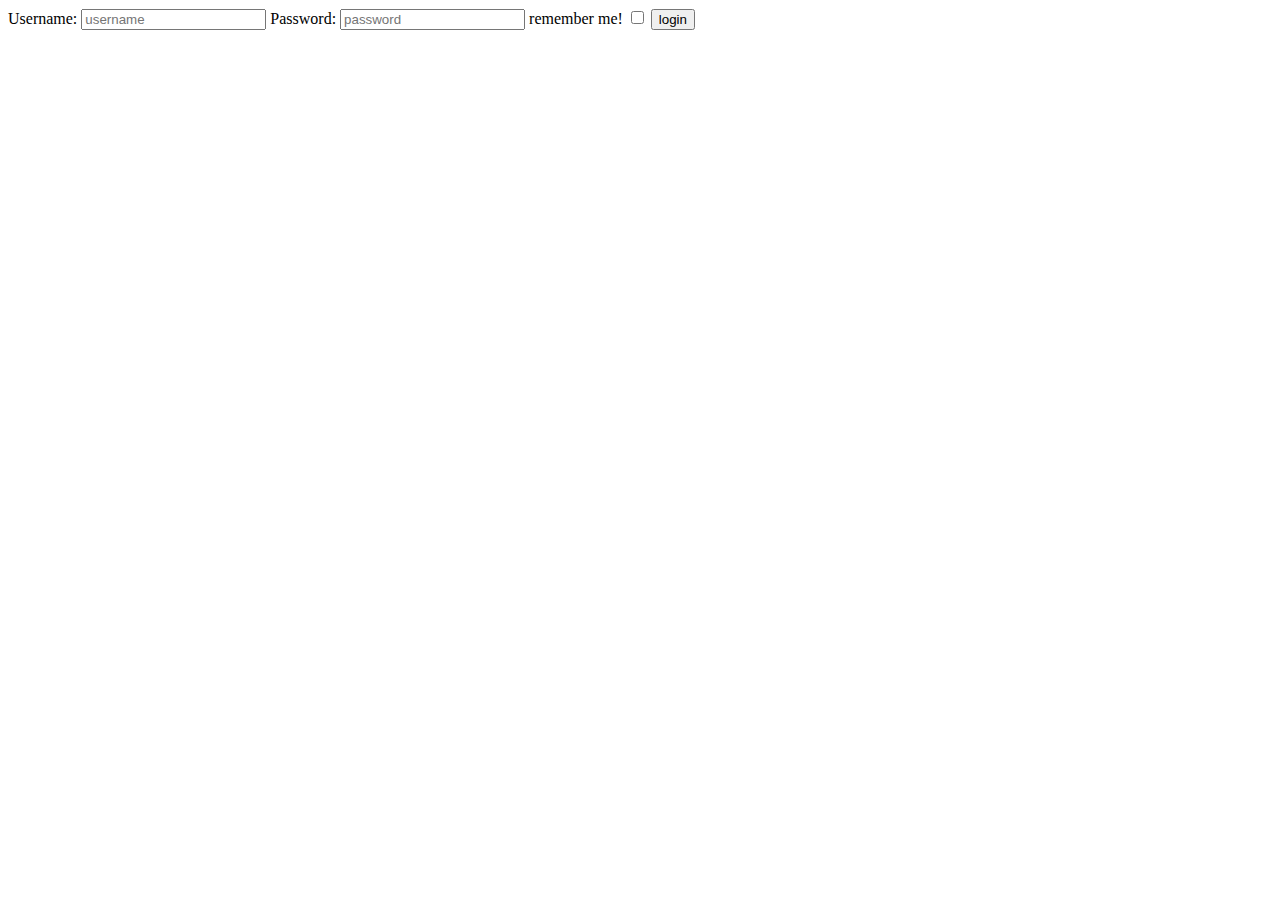
<file: cookies/index.html>
<!DOCTYPE html>
<html>
	<head>
		<script type="text/javascript" src="cookies.js"></script>
		<script>
			var username = "maayan";
			var password = "123";
			
			/*
				var user = new Object();
				user.name = "maayan";
				user.password = "123";
			//	var user2 = {name:"moshe", password:"123"};
				var users = [];
				users.push(user);
			*/
			
			window.onload = function(){
				var usernameCookie = getCookie("USERNAME");
				var passwordCookie = getCookie("PASSWORD");
				if(usernameCookie == username && passwordCookie == password){
					window.location = "main.html";
				}
			};
			
			function submit(){
				var inputUsername = document.getElementById("username");
				var inputPassword = document.getElementById("password");
				if(inputUsername.value == username && inputPassword.value == password){
					var checkBox = document.getElementById("checkBox");
					if(checkBox.checked){
						setCookie("USERNAME", inputUsername.value, 365);
						setCookie("PASSWORD", inputPassword.value, 365);
					}
					window.location = "main.html";
				}else{
					alert("NO");
				}
			}
			
		</script>
	</head>
	<body>
		<header>
			Username: <input id="username" type="text" placeholder="username"/>
			Password: <input id="password" type="password" placeholder="password"/>
			remember me! <input id="checkBox" type="checkBox" />
			<button onclick="submit();">login</button>
		</header>
	</body>
</html>
</file>
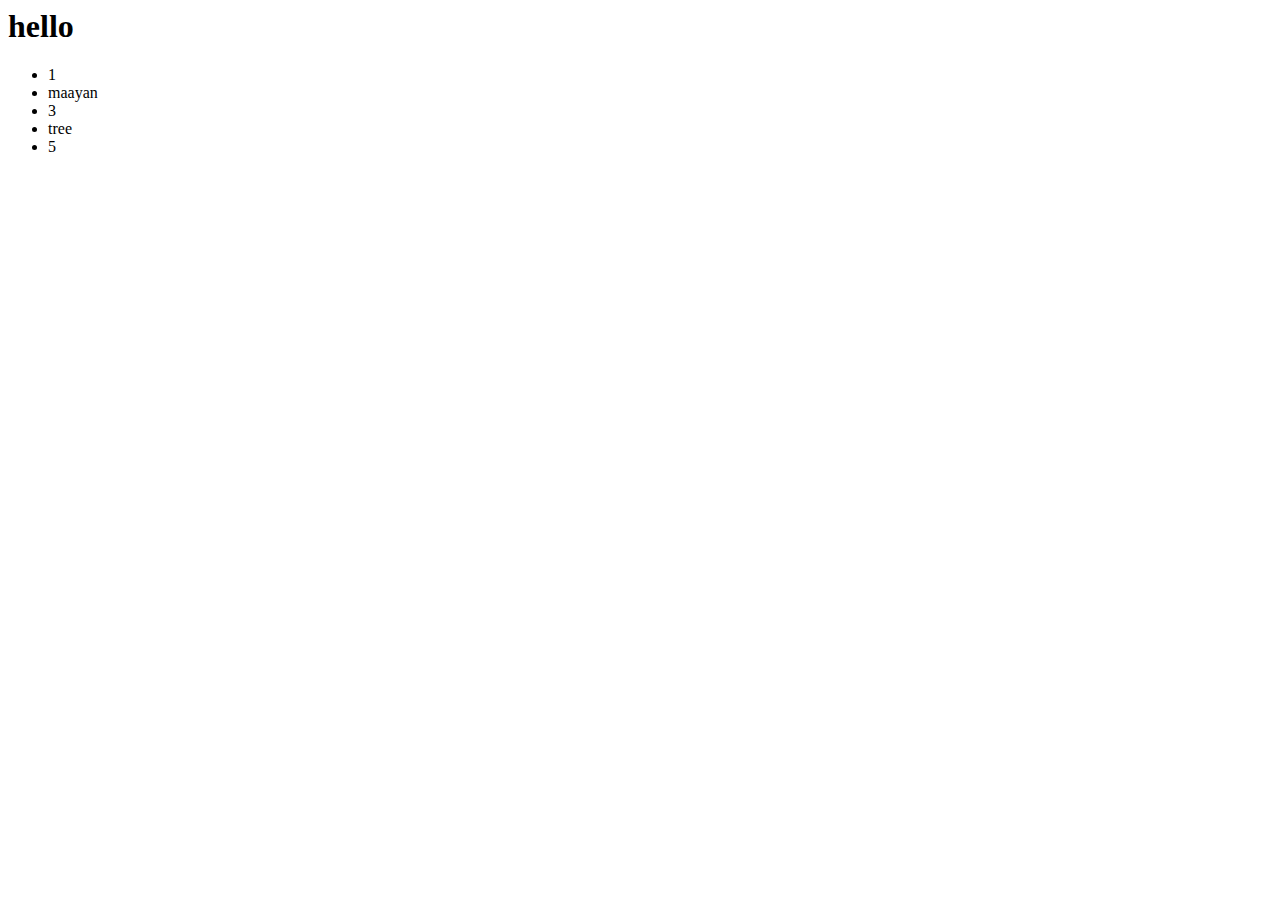
<file: javaScript-basic/index.html>
<html>
	<head>
		<title>JavaScript</title>
	<!--	<script type="text/javascript" src="script.js"></script>	-->
	</head>
	<body>
		<h1 class="c">hello</h1>
		<ul id="list">
			<li>1</li>
			<li>maayan</li>
			<li>3</li>
			<li>tree</li>
			<li>5</li>
		</ul>
		<script>
			var x = document.getElementById("list");
			console.log(x.innerHTML);
			var y = document.getElementsByTagName("li");
			
			for(var i = 0; i < y.length; i++){
				console.log(y[i].innerHTML);
			}
		</script>
	</body>
</html>
</file>
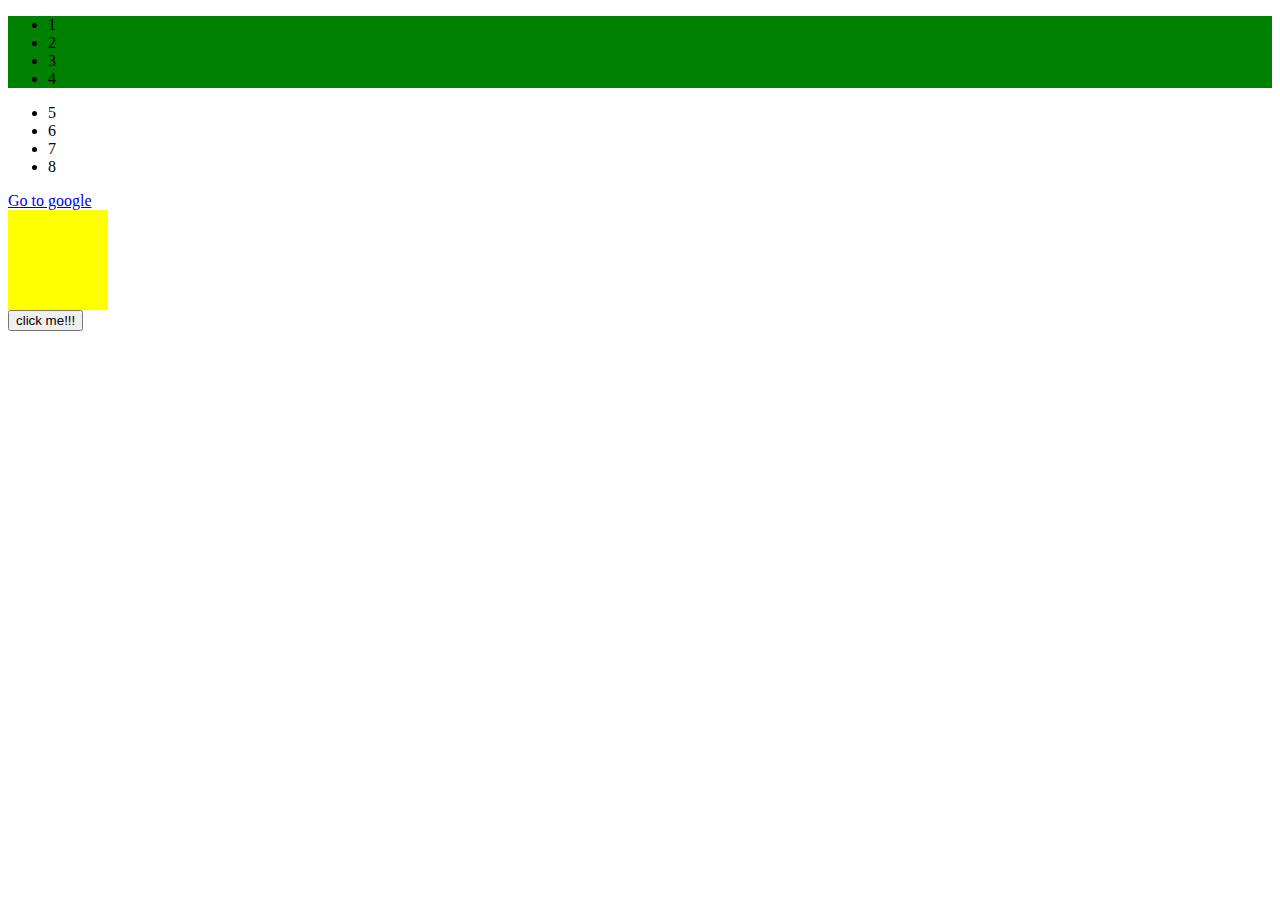
<file: javaScript/index.html>
<!DOCTYPE html>
<html>
	<head>
		<title>JavaScript intro</title>
		<style>
			.list {
				background-color: green;
			}
			
			.newList {
				background-color: red;
			}
		</style>
		
	</head>
	<body>
		<ul class="list">
			<li>1</li>
			<li>2</li>
			<li>3</li>
			<li>4</li>
		</ul>
		<ul id="secondList">
			<li>5</li>
			<li>6</li>
			<li>7</li>
			<li>8</li>
		</ul>
		<a id="link" href="http://www.google.com">Go to google</a>
		<div id="div" onmouseover="changeColor(this, 'pink');" onmouseout="changeColor(this, 'yellow');" style="height:100px; width:100px; background-color:yellow;">
			
		</div>
		<button id="btn" onclick="btnClick(this)">click me!!!</button>
		
		<script>
			
			function changeColor(div, color){
				div.style.background = color;
			}
			
		
			var white = false;
		
			function btnClick(btn){
				if(white){
					btn.style.color = "black";
				}else{
					btn.style.color = "white";
				}
				white = !white;
			}
			/*
		
			var div = document.getElementById("div");
			
			var newP = document.createElement("p");
			newP.innerHTML = "finally working!!!";
			div.appendChild(newP);
			*/
			
			/*
			var secondList = document.getElementById("secondList");
			var listItems = secondList.getElementsByTagName("li");
			for(var i = 0; i < listItems.length; i++){
				
				if(listItems[i].innerHTML == "7"){
					listItems[i].style.color = "pink";
				}
			}
			
			
			var lists = document.getElementsByTagName("ul");
			console.log(lists[0].getAttribute("class"));
			lists[0].setAttribute("class", "newList");
			
			var link = document.getElementById("link");
			link.innerHTML = "go to yahoo";
			link.setAttribute("href", "http://www.yahoo.com");
			*/
		</script>
	</body>
</html>
</file>
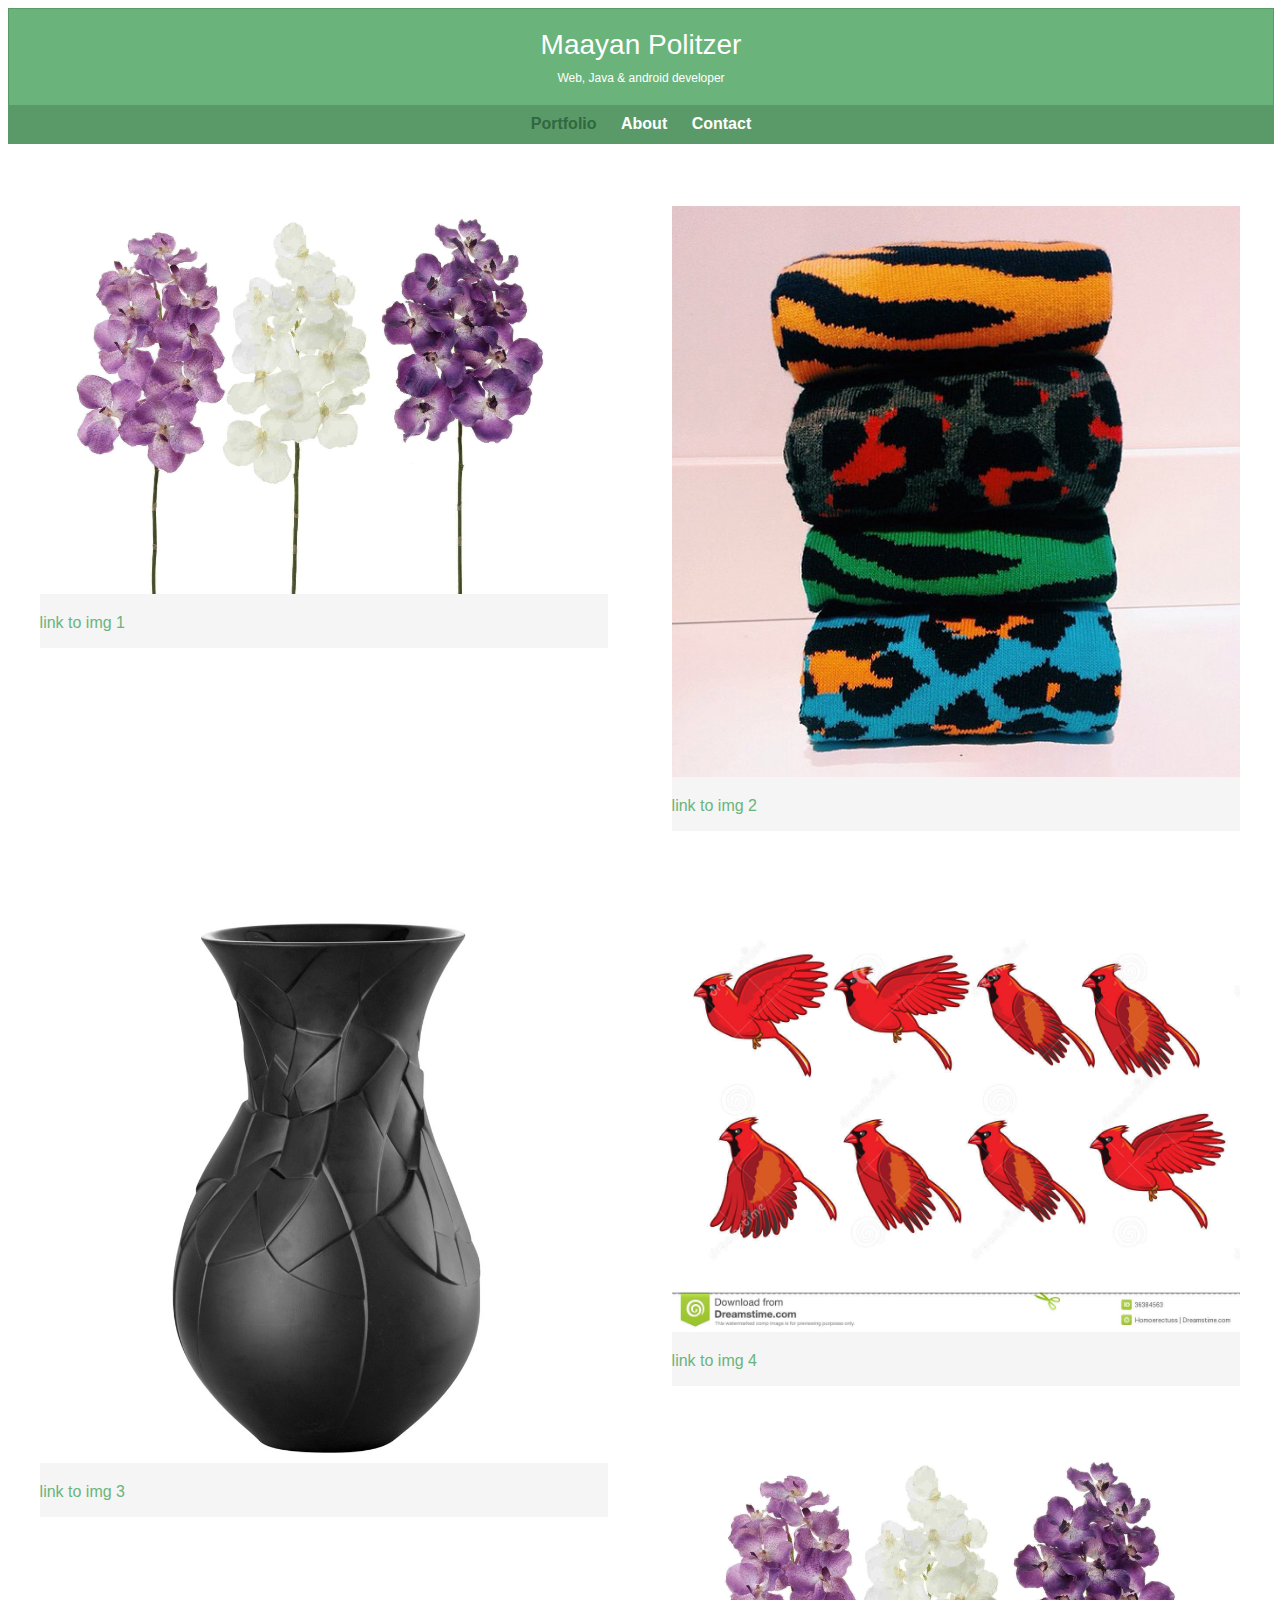
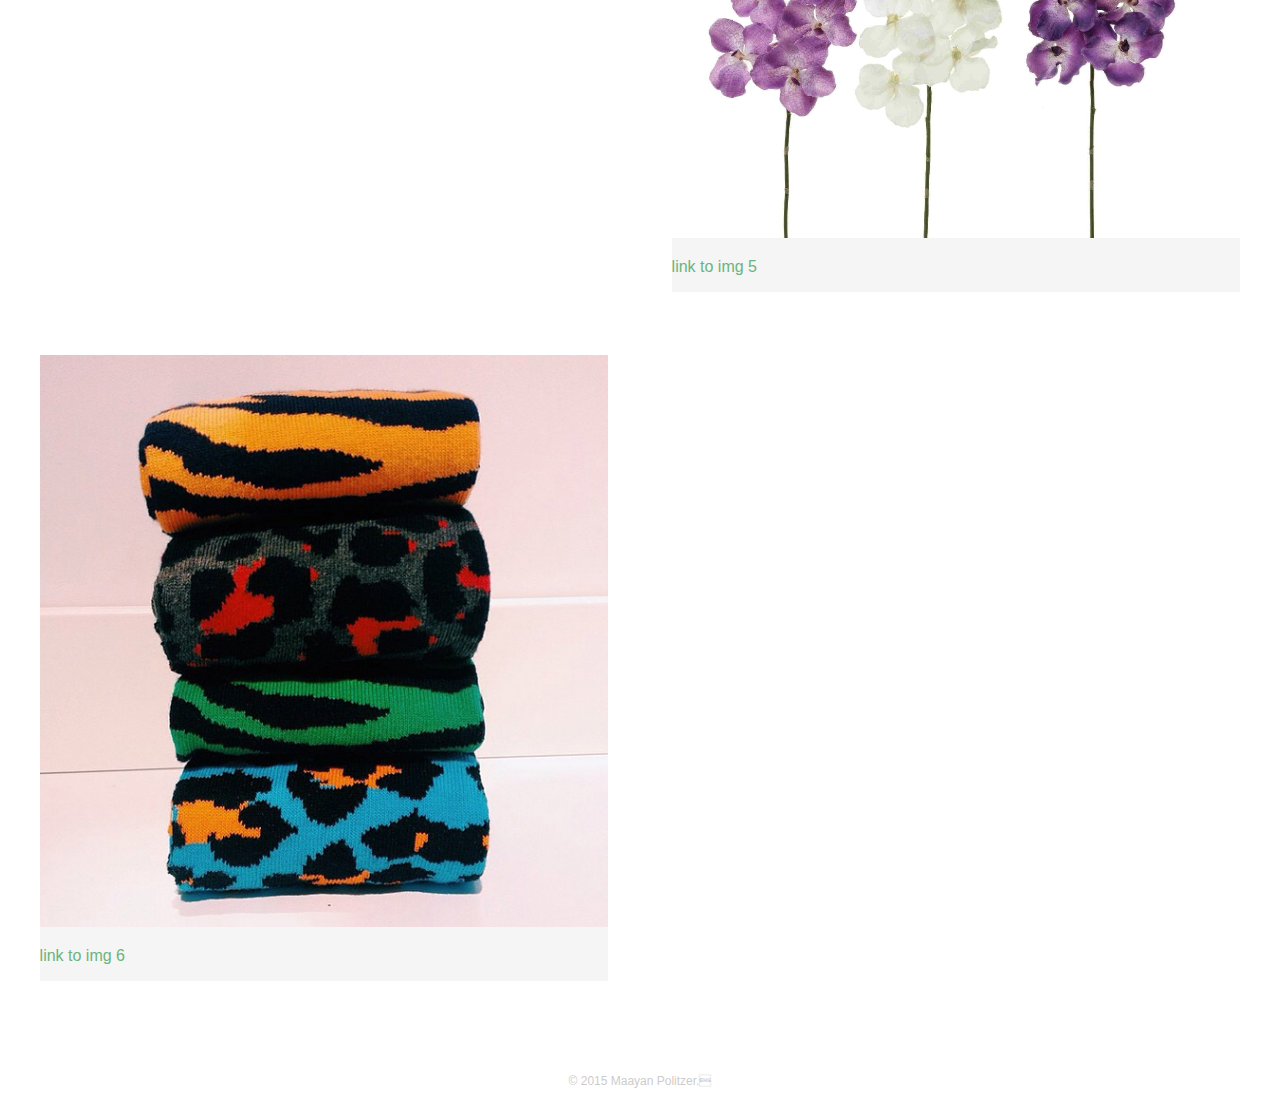
<file: portfolio-site/index.html>
<!DOCTYPE html>
<html>
	<head>
		<title>Maayan Politzer | Developer</title>
		<link rel="stylesheet" type="text/css" href="style.css" />
	</head>
	<body>
		<header>
			<a id="logo" href="index.html">
				<h1>Maayan Politzer</h1>
				<h2>Web, Java & android developer</h2>
			</a>
			<nav>
				<ul>
					<li><a href="index.html" class="selected">Portfolio</a></li>
					<li><a href="about.html">About</a></li>
					<li><a href="contact.html">Contact</a></li>
				</ul>
			</nav>
		</header>
		<section>
			<ul id="gallery">
				<li>
					<a href="img/a.jpg">
						<img src="img/a.jpg" alt="this is the alt for img 1" />
						<p>link to img 1</p>
					</a>
				</li>
				<li>
					<a href="img/b.jpg">
						<img src="img/b.jpg" alt="this is the alt for img 2" />
						<p>link to img 2</p>
					</a>
				</li>
				<li>
					<a href="img/c.jpg">
						<img src="img/c.jpg" alt="this is the alt for img 3" />
						<p>link to img 3</p>
					</a>
				</li>
				<li>
					<a href="img/d.jpg">
						<img src="img/d.jpg" alt="this is the alt for img 4" />
						<p>link to img 4</p>
					</a>
				</li>
				<li>
					<a href="img/a.jpg">
						<img src="img/a.jpg" alt="this is the alt for img 5" />
						<p>link to img 5</p>
					</a>
				</li>
				<li>
					<a href="img/b.jpg">
						<img src="img/b.jpg" alt="this is the alt for img 6" />
						<p>link to img 6</p>
					</a>
				</li>
			</ul>
		</section>
		<footer>
			<p>&copy; 2015 Maayan Politzer.</p>
		</footer>
	</body>
</html>
</file>
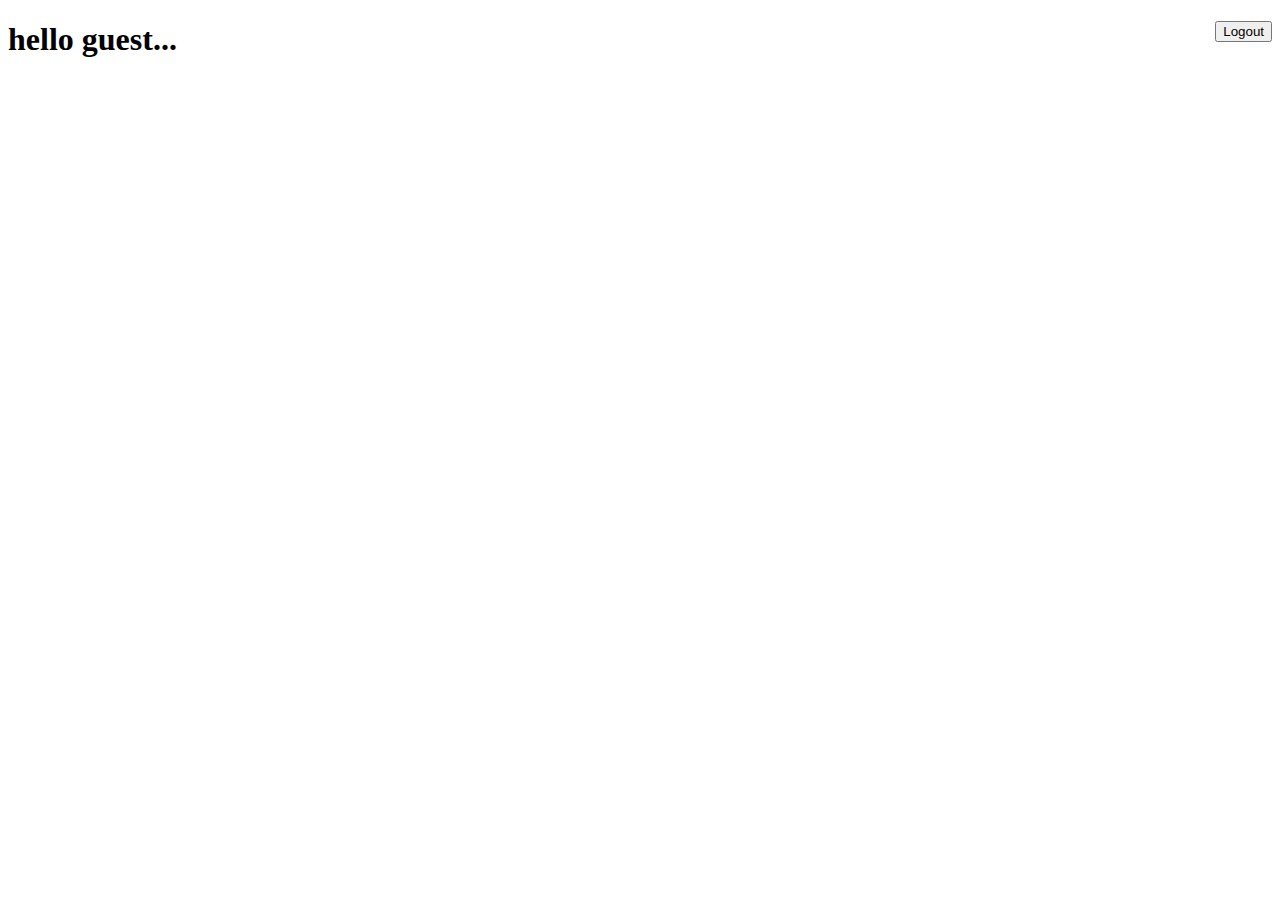
<file: cookies/main.html>
<!DOCTYPE html>
<html>
	<head>
		<title>welcome</title>
		<style>
			button {
				float: right;
			}
		</style>
		<script type="text/javascript" src="cookies.js"></script>
		<script>
			window.onload = function(){
				afterLoadingHtml();
			};			
		
			function afterLoadingHtml(){
				var username = getCookie("USERNAME");
				if(username != null){
					document.getElementsByTagName("h1")[0].innerHTML = "hello " + username;
				}
			}
			
			function logout(){
				delCookie("USERNAME");
				delCookie("PASSWORD");
				window.location = "index.html";
			}
			
			
		</script>
	</head>
	<body>
		<button onclick="logout();">Logout</button>
		<h1>hello guest...</h1>
	</body>
</html>
</file>
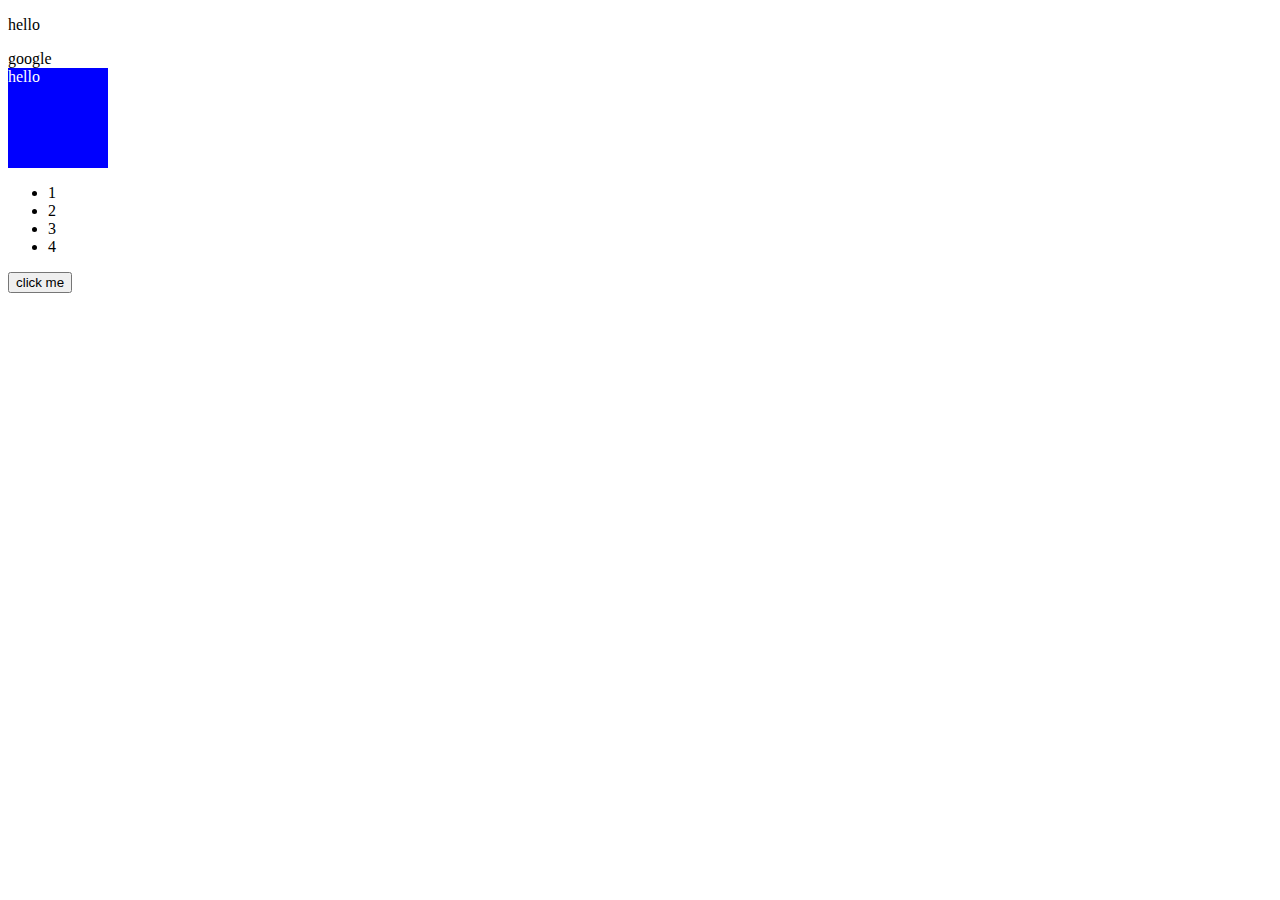
<file: jQuery/jquery.html>
<!DOCTYPE html>
<html>
	<head>
		<!--<script src="jquery-1.11.3.min.js"></script>	-->
			<script src="http://ajax.googleapis.com/ajax/libs/jquery/1.11.3/jquery.min.js"></script>
	</head>
	<body>
		<p id="p">hello</p>
		<a>google</a>
		<div style="background-color:blue;color:white;width:100px; height:100px;">hello</div>
		<ul>
			<li>1</li>
			<li>2</li>
			<li>3</li>
			<li>4</li>
		</ul>
		<button>click me</button>
		<script>
		
		/*
			var p = $("p");
			$("#p") == doucment.getElementById("p");
			$("p") == docuemnt.getElementsByTagName("p");
			$(".p")[0] == docuemnt.getElementsByClassName("p")[0];
			*/
			$("button").click(function(){
				//$("#p").slideToggle(1000);
				$("div").animate({
					width: '+=150px',
					height: '+=150px'
				});
			});
			
			$(document).keypress(function(e) {
				console.log(e);
			});
			
			//$("*") - get all elements from body.
			//$("li:first")
			//$("tr:even") - brings the even rows of a table.
			// events:
			//	mouse: click, dblclick
			//	keyborad: keypress, keydown, keyup
			//form: submit, change, focus, blur
			// window/document: load, resize, scroll, unload
			
		</script>
	</body>
</html>
</file>
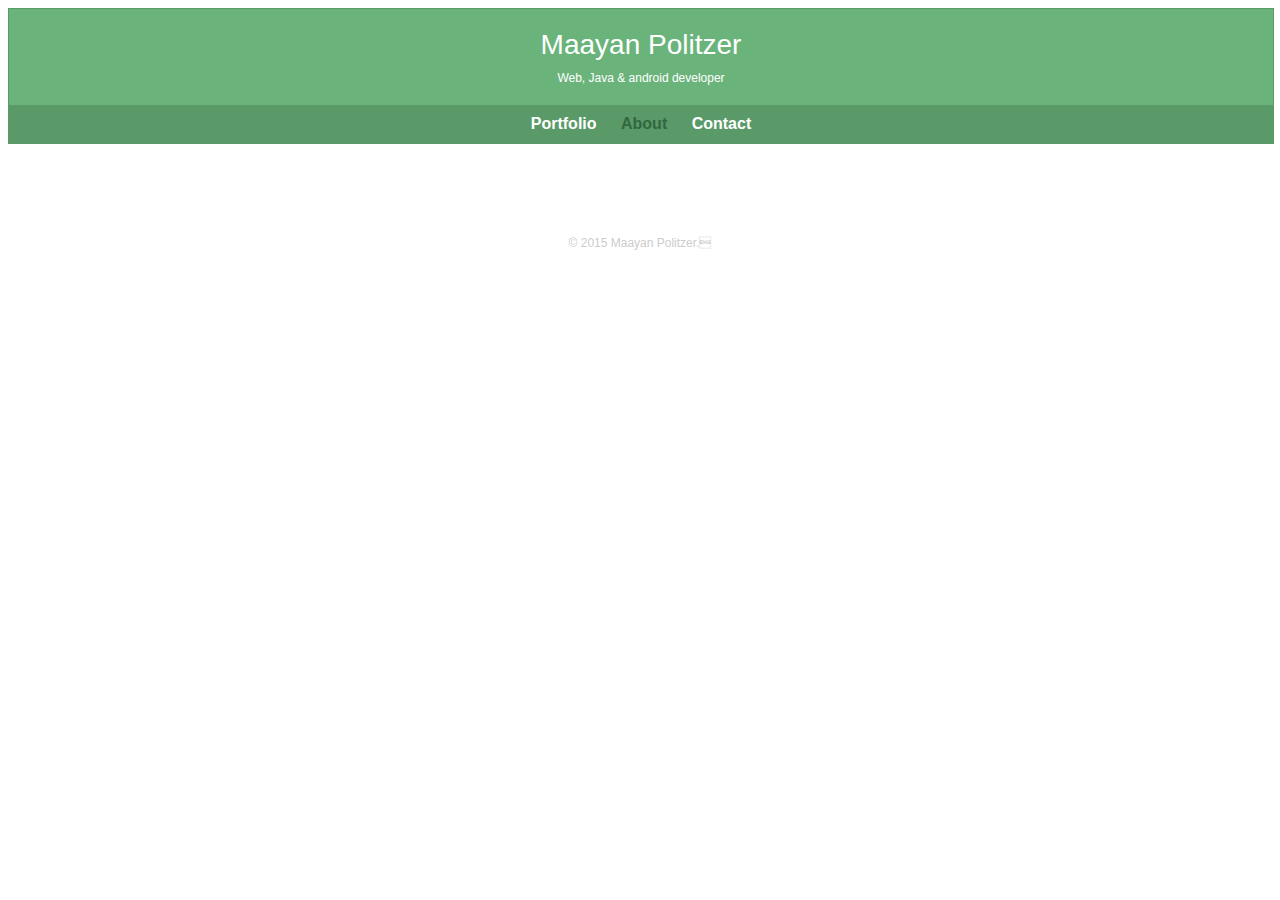
<file: portfolio-site/about.html>
<!DOCTYPE html>
<html>
	<head>
		<title>Maayan Politzer | Developer</title>
		<link rel="stylesheet" type="text/css" href="style.css" />
	</head>
	<body>
		<header>
			<a id="logo" href="index.html">
				<h1>Maayan Politzer</h1>
				<h2>Web, Java & android developer</h2>
			</a>
			<nav>
				<ul>
					<li><a href="index.html">Portfolio</a></li>
					<li><a href="about.html" class="selected">About</a></li>
					<li><a href="contact.html">Contact</a></li>
				</ul>
			</nav>
		</header>
		<section>
			
		</section>
		<footer>
			<p>&copy; 2015 Maayan Politzer.</p>
		</footer>
	</body>
</html>
</file>
<file: portfolio-site/style.css>
body {
	font-family: sans-serif;
}

a {
	text-decoration: none;
}

header {
/*
	margin-top: 10px;
	margin-right: 4px;
	margin-bottom: 10px;
	margin-left: 4px;
*/
	margin: 0 0 30px 0;
	padding: 5px 0 0 0;
	width: 100%;
	background-color: #6ab47b;
	border: 1px solid #599a68;
}

#logo {
	text-align: center;
	margin: 0;
}

a {
	color: #6ab47b;
}

h1, h2 {
	color: #fff;
}

h1 {
	margin: 15px 0;
	font-size: 1.75em;
	font-weight: normal;
}

h2 {
	margin: -5px 0 0 0;
	font-size: 0.75em;
	font-weight: normal;
}

nav {
	background-color: #599a68;
	text-align: center;
	padding: 10px 0;
	margin: 20px 0 0 0;
}

nav ul {
	list-style: none;
	margin: 0 10px;
	padding: 0;
}

nav li {
	display: inline-block;
}

footer {
	font-size: 0.75em;	// same as 12px;
	text-align: center;
	padding-top: 50px;
	color: #ccc;
	clear: both;
}

nav a, nav a:visited {
	color: #fff;
	font-weight: bold;
	padding: 15px 10px;
}

nav a.selected, nav a:hover {
	color: #32673f;
}

#gallery {
	margin: 0;
	padding: 0;
	list-style: none;
}

#gallery li {
	float: left;
	width: 45%;
	margin: 2.5%;
	background-color: #f5f5f5;
	color: #bdc3c7;
}

img {
	width: 100%;
}
</file>
